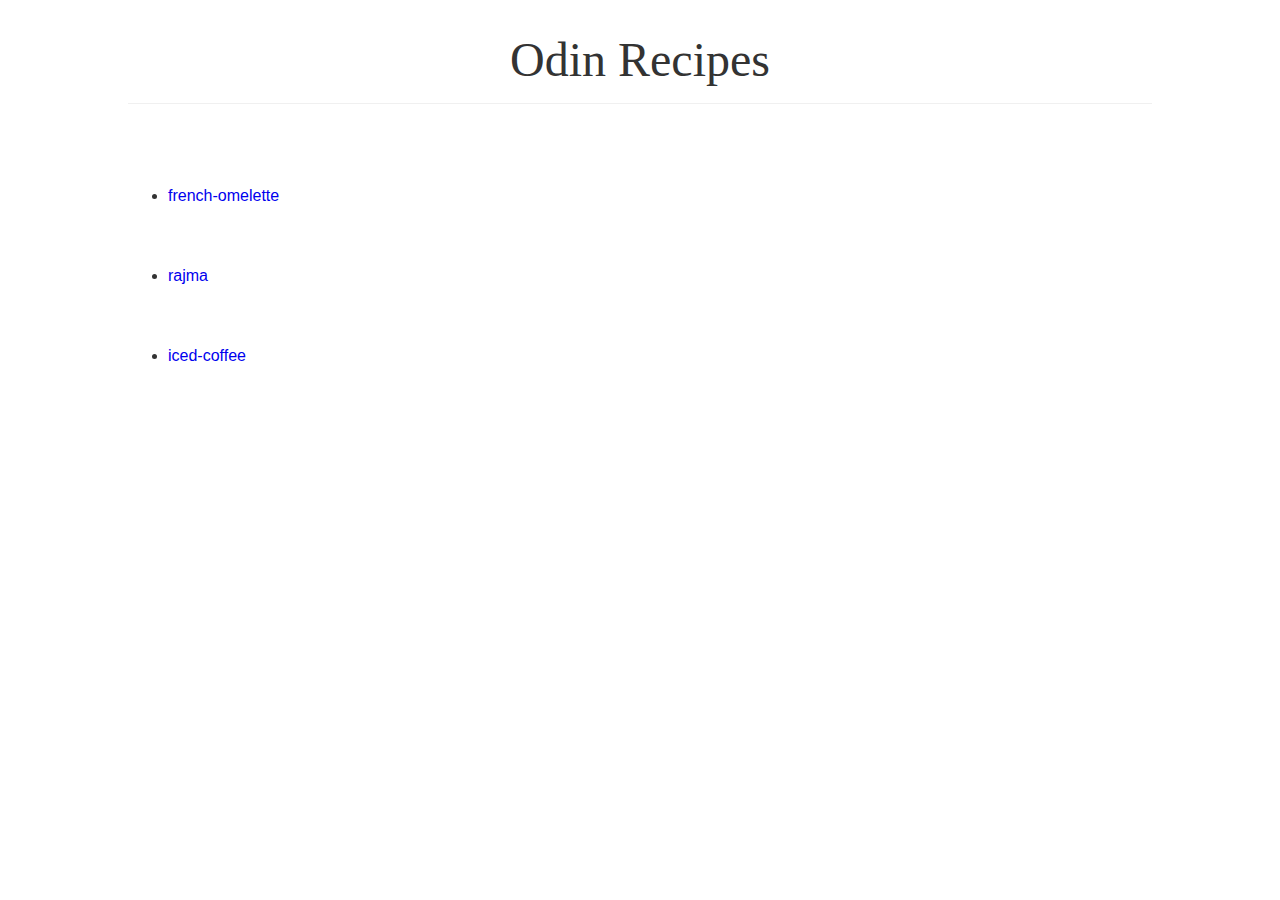
<file: index.html>
<!DOCTYPE html>
<html lang="en">
  <head>
    <meta charset="UTF-8" />
    <meta http-equiv="X-UA-Compatible" content="IE=edge" />
    <meta name="viewport" content="width=device-width, initial-scale=1.0" />
    <title>Odin Recipes</title>
    <link rel="stylesheet" href="css/styles.css" />
  </head>
  <body>
    <h1>Odin Recipes</h1>
    <ul>
      <li><a href="recipes/french-omelette.html">french-omelette</a></li>
      <li><a href="recipes/rajma.html">rajma</a></li>
      <li><a href="recipes/iced-coffee.html">iced-coffee</a></li>
    </ul>
  </body>
</html>
</file>
<file: css/styles.css>
body {
  margin: 0;
  width: 80%;
  margin: auto;
  color: #333;
}

h1 {
  text-align: center;
  font-family: cursive;
  font-weight: 400;
  padding-bottom: 1rem;
  font-size: 3rem;
  border-bottom: 1px solid rgba(211, 211, 211, 0.342);
}

/* Specific change for index.html */
h1 + ul > li {
  margin-bottom: 0;
}

img {
  display: block;
  margin: 4rem auto 7rem;
  max-width: 100%;
  border-radius: 25px;
}

h2 {
  font-size: 1.8rem;
  font-weight: 400;
  font-family: Arial, Helvetica, sans-serif;
  margin-top: 4rem;
}

p {
  padding-left: 0.5rem;
}

p,
li {
  font-family: Verdana, Geneva, Tahoma, sans-serif;
  line-height: 1.5;
}

li {
  margin-bottom: 0.8rem;
}

a {
  display: inline-block;
  margin: 3rem auto 0.5rem;
  text-decoration: none;
}

/*********************************** Media Queries *********************************/
@media (max-width: 600px) {
  body {
    width: 90%;
  }
  h1 {
    font-size: 2.5rem;
  }
  ul,
  ol {
    padding-left: 2rem;
  }
}
</file>
